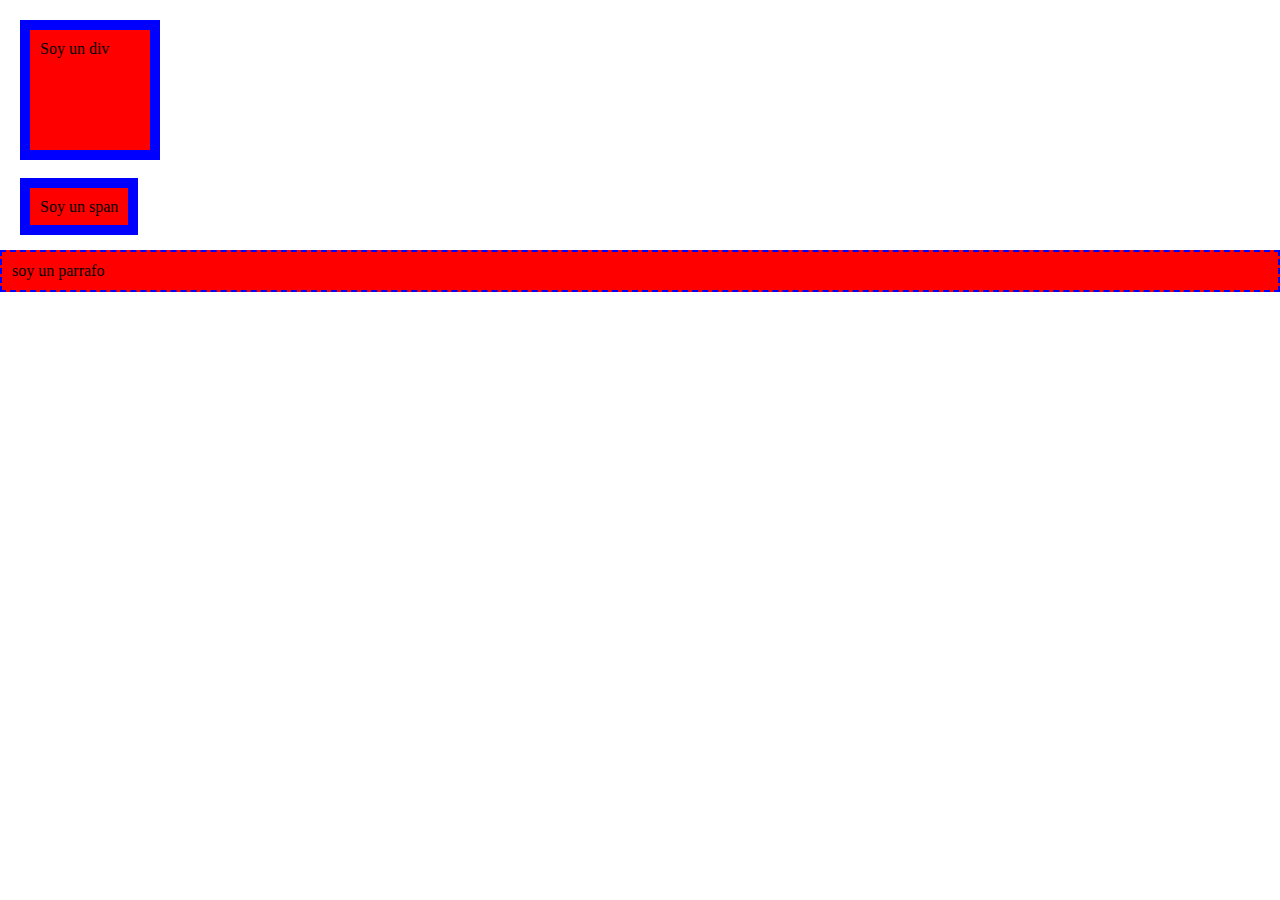
<file: CursoCSS/indes.html>
<!DOCTYPE html>
<html lang="en">
<head>
    <meta charset="UTF-8">
    <meta http-equiv="X-UA-Compatible" content="IE=edge">
    <meta name="viewport" content="width=device-width, initial-scale=1.0">
    <title>Document</title>
    <style>
        /*Reseteamos los margenes*/
        body {
            margin: 0; /*Es el margen del body*/
        }

        div, span {
        /*Establecemos el background-color para ver como se comporta como una caja el div y el span*/
        background-color: red;
        /*Establecemos un margen entre la caja y el contenido*/
        padding: 10px;
        /*Tambien podemos agregar un borde (marco) a esas cajas*/
        border: 10px solid blue;
        /*Hay otro tipo de borde llamada dashed que aplicaremos al elemento selector p*/
        /*Creamos un margen tambien a la caja*/
        margin: 20px; /*Podemos ver como se crea un margen al rededor de esa caja
        comparando las cajas del dv y el span con las del selector p*/
        /*Ahora, podemos agregar un ancho en la caja del contenido*/
        width: 100px; /*Podemos observar como la caja del div se agranda unicamente, el span no*/
        /*Tambien podemos definir el alto de la caja de contenido*/
        height: 100px; /*Los elementos div si se agrandan, los span no lo hacen*/
        box-sizing: content-box;
       }

       p {
        background-color: red;
        padding: 10px;
        border: 2px dashed blue;
       }
    </style>
</head>
<body>
    <div>Soy un div</div>
    <br/>
    <span>Soy un span</span>
    <br/>
    <br/>
    <p>soy un parrafo</p>
</body>
</html>
</file>
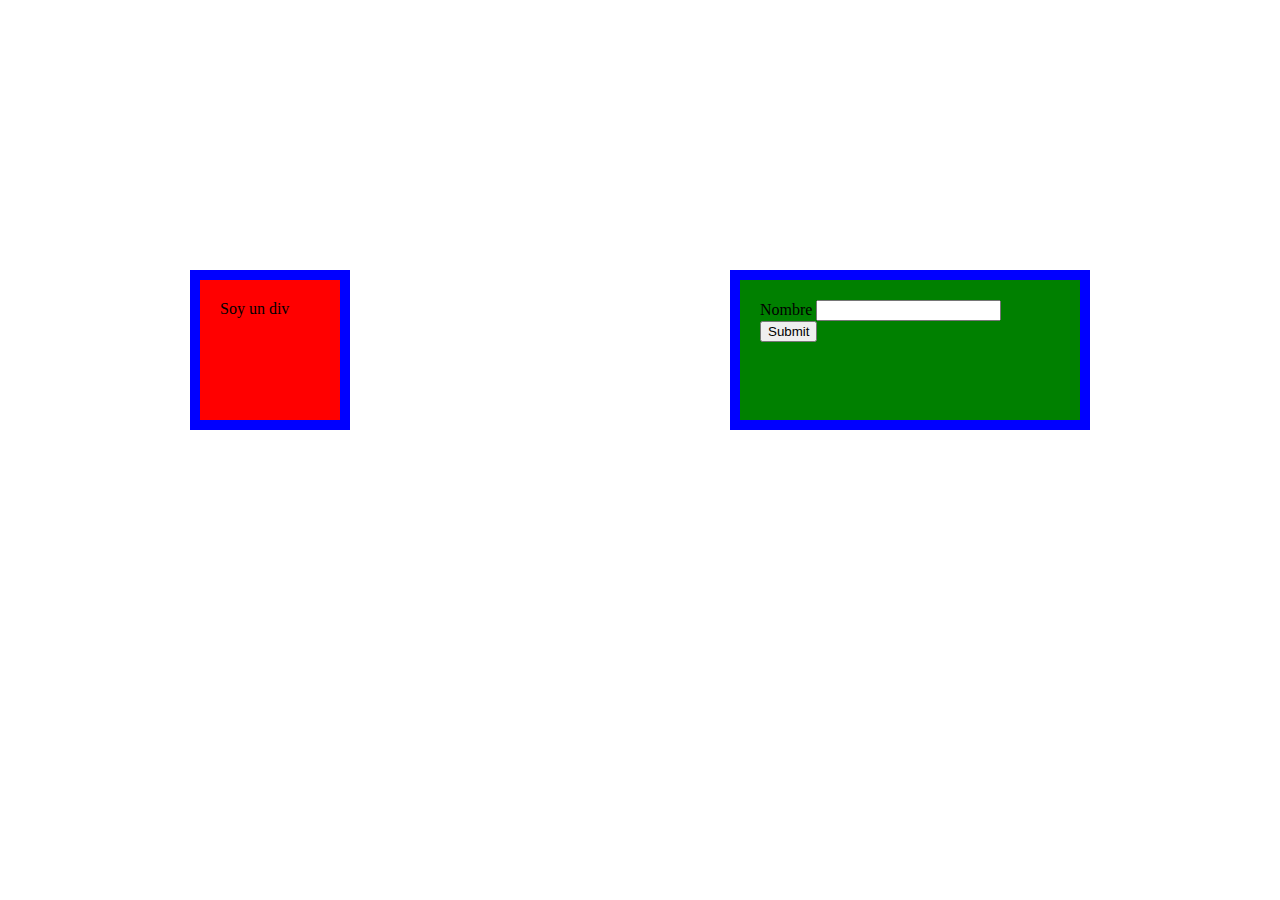
<file: CursoCSS/pruebaCodigo.html>
<!DOCTYPE html>
<html lang="en">
<head>
    <meta charset="UTF-8">
    <meta http-equiv="X-UA-Compatible" content="IE=edge">
    <meta name="viewport" content="width=device-width, initial-scale=1.0">
    <title>Document</title>
    <style>
        /*Reseteamos los margenes*/
        body {
            margin: 0; /*Es el margen del body*/
        }
        
       
        .contenido div, form {
            
           
            /*Establecemos el background-color para ver como se comporta como una caja el div y el span*/
            background-color: red;
            /*Establecemos un margen entre la caja y el contenido*/
            padding: 20px;
            /*Tambien podemos agregar un borde (marco) a esas cajas*/
            border: 10px solid blue;
            /*Hay otro tipo de borde llamada dashed que aplicaremos al elemento selector p*/
            /*Creamos un margen tambien a la caja*/
            margin: 20px; /*Podemos ver como se crea un margen al rededor de esa caja
            comparando las cajas del dv y el span con las del selector p*/
            /*Ahora, podemos agregar un ancho en la caja del contenido*/
            width: 100px; /*Podemos observar como la caja del div se agranda unicamente, el span no*/
            /*Tambien podemos definir el alto de la caja de contenido*/
            height: 100px; /*Los elementos div si se agrandan, los span no lo hacen*/
       }

       .contenido form {
        padding: 20px;
        background-color: green;
        width:300px;
       }
       .contenido {
        display: flex;
        align-items: center;
        justify-content: space-around;
        margin-top: 250px;
       }

    
    </style>
</head>
<body>
    <div class="contenido">
        <div >Soy un div</div>
        <form action="">
            <label for="">
                Nombre
                <input type="text">
            </label>
            <input type="submit">
        </form>
    </div>
        
    
</body>
</html>
</file>
